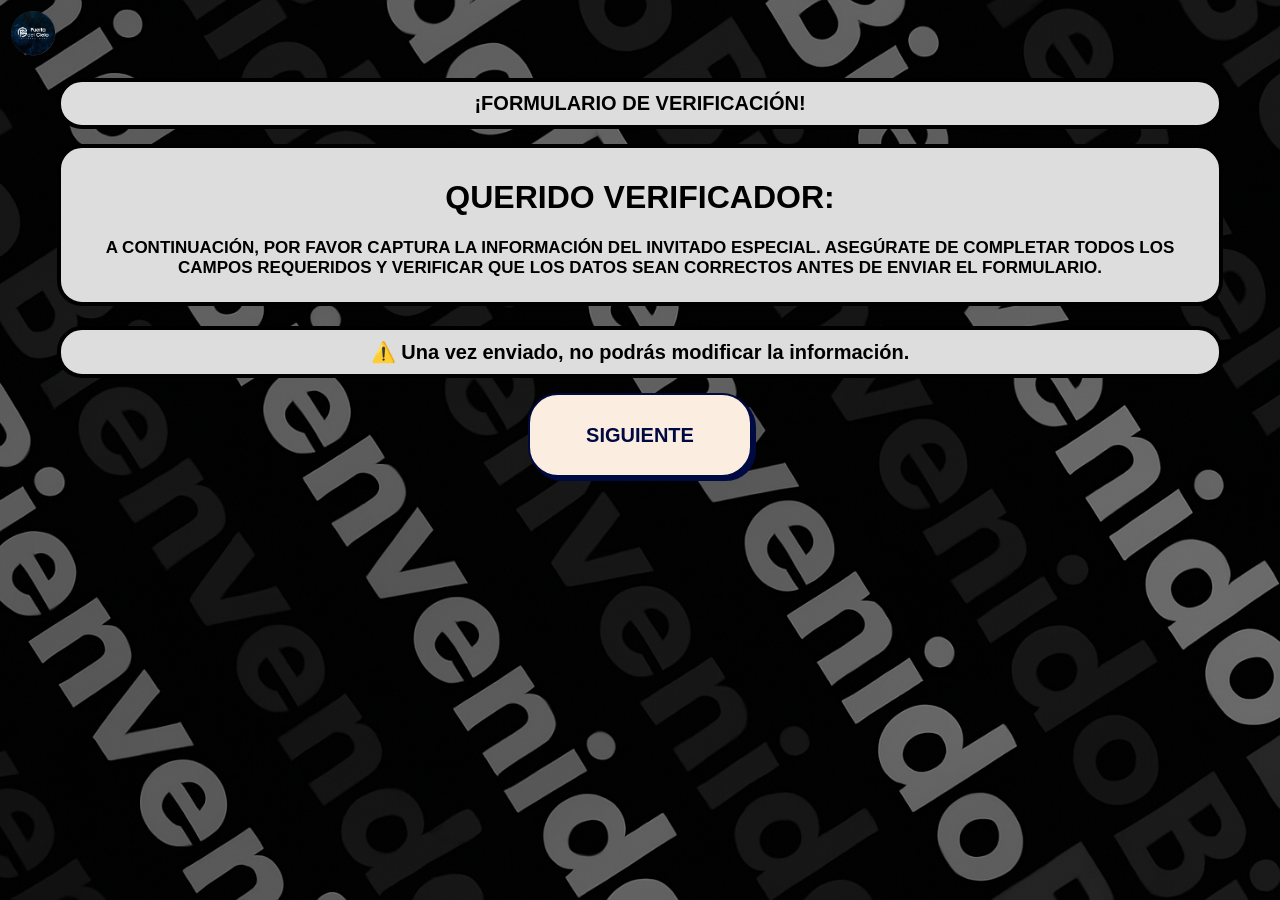
<file: public/index.html>
<!DOCTYPE html>
<html lang="en">
<head>
    <meta charset="UTF-8">
    <meta name="viewport" content="width=device-width, initial-scale=1.0">
    <title>Inicio</title>
    <link rel="stylesheet" href="Inicio.css">
    <link rel="icon" href="imagenes/Logo.png" type="Logo">
</head>
<body>
    <img src="imagenes/Logo.png" loading="lazy" alt="imagenes">
    <p class="Inicio">
        ¡FORMULARIO DE VERIFICACIÓN!
    <form class="Titulo">
        <h1>
            QUERIDO VERIFICADOR:    
        </h1> 
        <h2>
            A CONTINUACIÓN, POR FAVOR CAPTURA LA INFORMACIÓN DEL INVITADO ESPECIAL.
ASEGÚRATE DE COMPLETAR TODOS LOS CAMPOS REQUERIDOS Y VERIFICAR QUE LOS DATOS SEAN CORRECTOS ANTES DE ENVIAR EL FORMULARIO.
        </h2>
    </form>
    <p class="Inicio">
        ⚠️ Una vez enviado, no podrás modificar la información.
    </p>
    <a href="Formulario.html" class="button-74">SIGUIENTE</a>
</body>
</html>
</file>
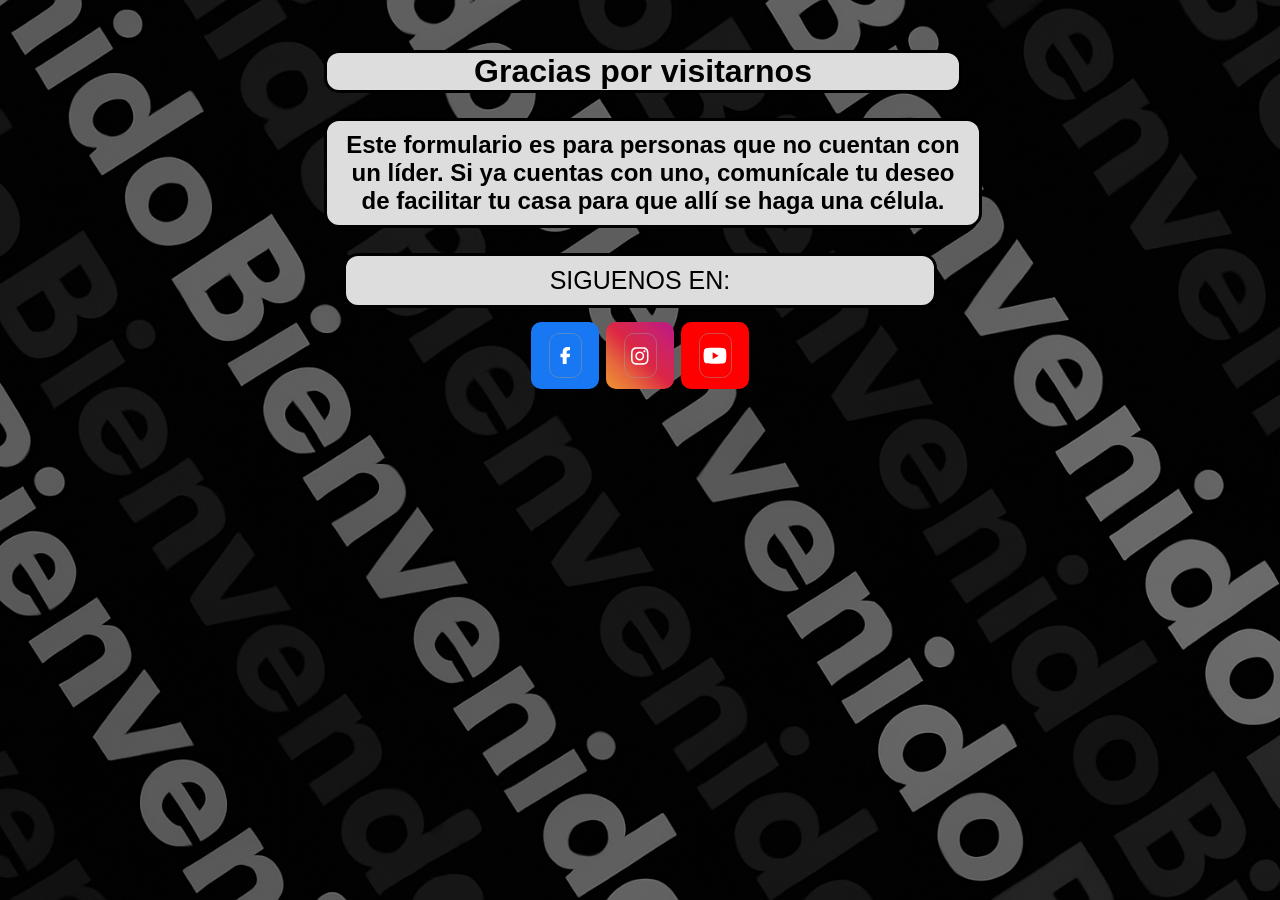
<file: public/Despedida.html>
<!DOCTYPE html>
<html lang="en">
<head>
    <meta charset="UTF-8">
    <meta name="viewport" content="width=device-width, initial-scale=1.0">
    <title>Gracias por tu visita</title>
    <link rel="stylesheet" type="text/css" href="Despedida.css">
    <link rel="icon" href="/imagenes/Logo.png" type="Logo">
</head>
<body>
    <h1>Gracias por visitarnos</h1>
    <h2>
        Este formulario es para personas que no cuentan con un líder. Si ya cuentas con uno, comunícale tu deseo de facilitar tu casa para que allí se haga una célula.
    </h2>
    <p>SIGUENOS EN:</p>
    <div class="button-container">
        <a href="https://www.facebook.com/profile.php?id=100083517394728" target="_blank">
            <button class="Btn Btnfacebook">
                <span class="f">
                    <svg
                        viewBox="0 0 320 512"
                        height="1.3em"
                        xmlns="http://www.w3.org/2000/svg"
                        class="svgIcon"
                        fill="white"
                    >
                        <path
                        d="M80 299.3V512H196V299.3h86.5l18-97.8H196V166.9c0-51.7 20.3-71.5 72.7-71.5c16.3 0 29.4 .4 37 1.2V7.9C291.4 4 256.4 0 236.2 0C129.3 0 80 50.5 80 159.4v42.1H14v97.8H80z"
                        ></path>
                    </svg>
                </span>
                <span class="BF"></span>
            </button>
        </a>
        <a href="https://www.instagram.com/iglesiapci?igsh=MTlxeDBrOGp6a3VoZQ==" target="_blank">
            <button class="Btn Btninstagram">
                <span class="i">
                    <svg fill="white" class="svgIcon" viewBox="0 0 448 512" height="1.5em" xmlns="http://www.w3.org/2000/svg">
                        <path d="M224.1 141c-63.6 0-114.9 51.3-114.9 114.9s51.3 114.9 114.9 114.9S339 319.5 339 255.9 287.7 141 224.1 141zm0 189.6c-41.1 0-74.7-33.5-74.7-74.7s33.5-74.7 74.7-74.7 74.7 33.5 74.7 74.7-33.6 74.7-74.7 74.7zm146.4-194.3c0 14.9-12 26.8-26.8 26.8-14.9 0-26.8-12-26.8-26.8s12-26.8 26.8-26.8 26.8 12 26.8 26.8zm76.1 27.2c-1.7-35.9-9.9-67.7-36.2-93.9-26.2-26.2-58-34.4-93.9-36.2-37-2.1-147.9-2.1-184.9 0-35.8 1.7-67.6 9.9-93.9 36.1s-34.4 58-36.2 93.9c-2.1 37-2.1 147.9 0 184.9 1.7 35.9 9.9 67.7 36.2 93.9s58 34.4 93.9 36.2c37 2.1 147.9 2.1 184.9 0 35.9-1.7 67.7-9.9 93.9-36.2 26.2-26.2 34.4-58 36.2-93.9 2.1-37 2.1-147.8 0-184.8zM398.8 388c-7.8 19.6-22.9 34.7-42.6 42.6-29.5 11.7-99.5 9-132.1 9s-102.7 2.6-132.1-9c-19.6-7.8-34.7-22.9-42.6-42.6-11.7-29.5-9-99.5-9-132.1s-2.6-102.7 9-132.1c7.8-19.6 22.9-34.7 42.6-42.6 29.5-11.7 99.5-9 132.1-9s102.7-2.6 132.1 9c19.6 7.8 34.7 22.9 42.6 42.6 11.7 29.5 9 99.5 9 132.1s2.7 102.7-9 132.1z"></path>
                    </svg>
                </span>
                <span class="BI"></span>
            </button>
        </a>
        <a href="https://www.youtube.com/@Puerta_Del_Cielo" target="_blank">
            <button class="Btn Btnyoutube">
                <span class="Y">
                    <svg
                        viewBox="0 0 576 512"
                        fill="white"
                        height="1.6em"
                        xmlns="http://www.w3.org/2000/svg"
                    >
                        <path
                        d="M549.7 124.1c-6.3-23.7-24.8-42.3-48.3-48.6C458.8 64 288 64 288 64S117.2 64 74.6 75.5c-23.5 6.3-42 24.9-48.3 48.6-11.4 42.9-11.4 132.3-11.4 132.3s0 89.4 11.4 132.3c6.3 23.7 24.8 41.5 48.3 47.8C117.2 448 288 448 288 448s170.8 0 213.4-11.5c23.5-6.3 42-24.2 48.3-47.8 11.4-42.9 11.4-132.3 11.4-132.3s0-89.4-11.4-132.3zm-317.5 213.5V175.2l142.7 81.2-142.7 81.2z"
                        ></path>
                    </svg>
                </span>
                <span class="BY"></span>
            </button>
        </a>
    </div>
</body>
</html>
</file>
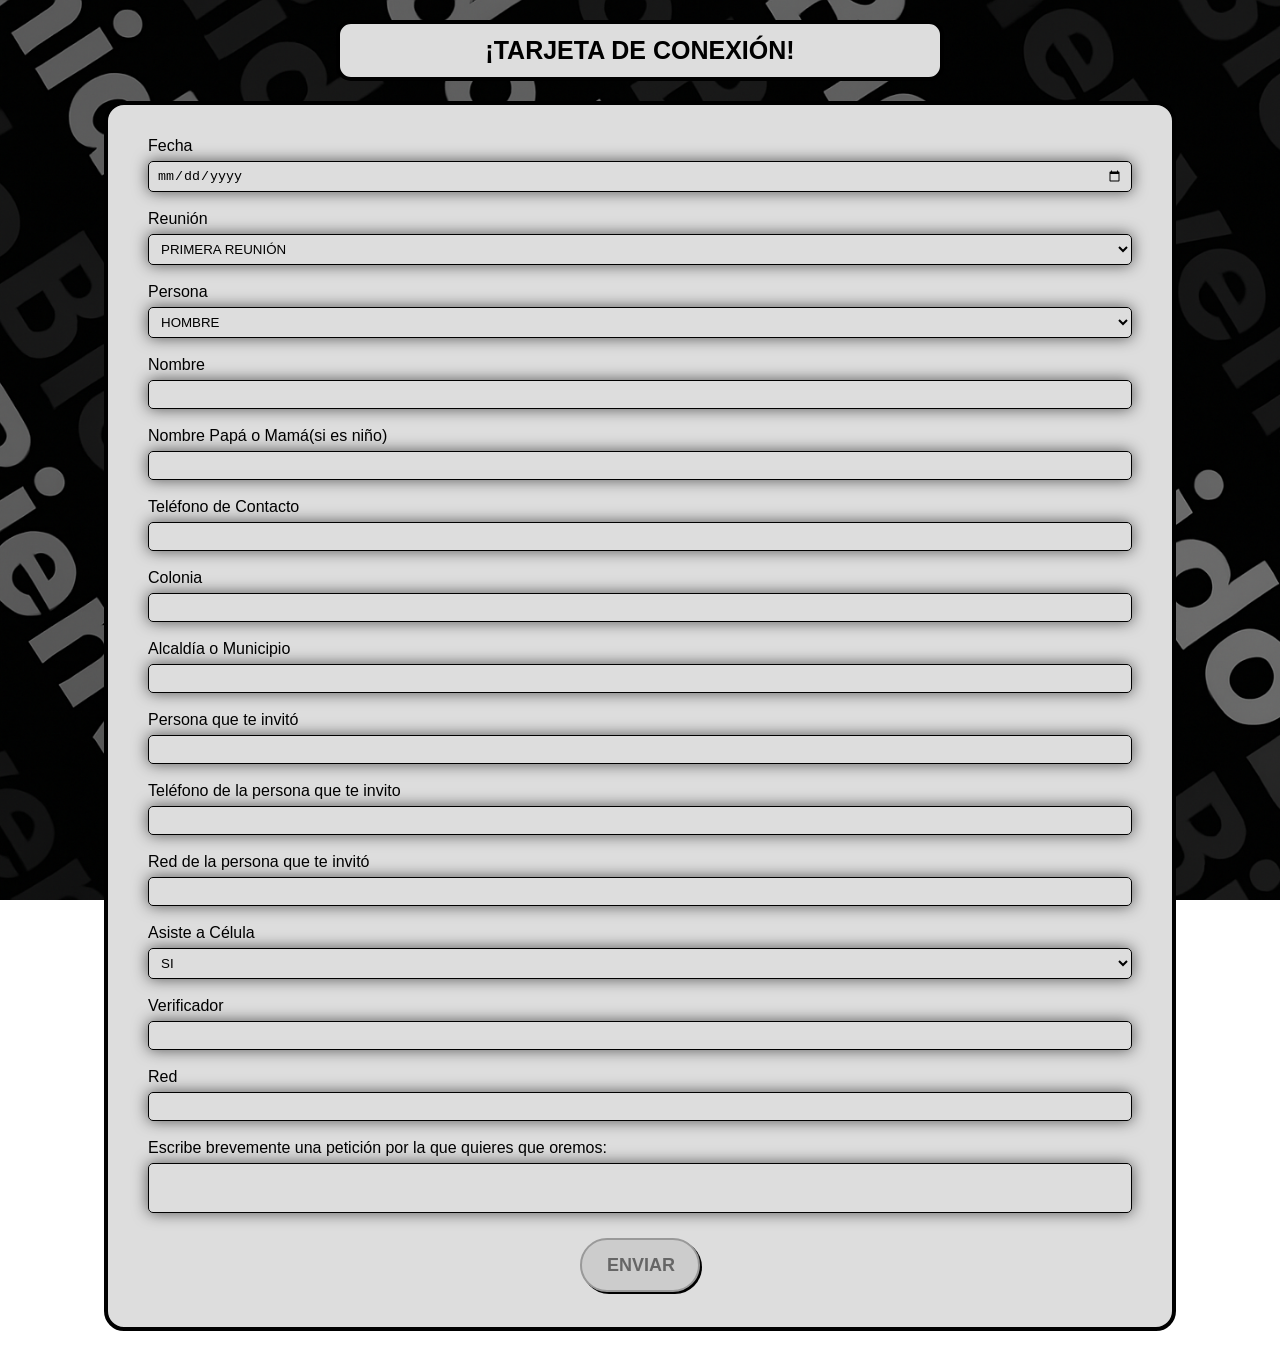
<file: public/Formulario.html>
<!DOCTYPE html>
<html lang="es">
<head>
  <meta charset="UTF-8" />
  <meta name="viewport" content="width=device-width, initial-scale=1.0"/>
  <title>PUERTA DEL CIELO INTERNACIONAL</title>
  <link rel="stylesheet" type="text/css" href="Formulario.css"/>
  <link rel="icon" href="imagenes/Logo.png" type="image/png"/>
</head>
<body>

  <p>¡TARJETA DE CONEXIÓN!</p>

<form id="miFormulario">
  <div class="form_input">
    <label for="Fecha">Fecha</label>
    <input type="date"  name="fecha" required>
  </div>
    <div class="form_input">
    <label for="reunion">Reunión</label>
      <select type="text" name="reunion" id="Opciones" required>
        <option>PRIMERA REUNIÓN</option>
        <option>SEGUNDA REUNIÓN</option>
        <option>TERCER REUNIÓN</option>
      </select>
  </div>
      <div class="form_input">
    <label for="persona">Persona</label>
      <select type="text" name="persona" id="Opciones" required>
        <option>HOMBRE</option>
        <option>MUJER</option>
        <option>JOVEN</option>
        <option>NIÑO</option>
      </select>
  </div>
  <div class="form_input">
    <label for="nombre">Nombre</label>
    <input type="text" id="nombre" name="nombre_completo" required>
  </div>
  <div class="form_input">
    <label for="nombre_papa_mama">Nombre Papá o Mamá(si es niño)</label>
    <input type="text" id="nombre_papa_mama" name="nombre_papa_mama" required>
  </div>
    <div class="form_input">
    <label for="telefono">Teléfono de Contacto</label>
    <input type="tel" id="telefono" name="telefono" required>
  </div>
    <div class="form_input">
    <label for="colonia">Colonia</label>
    <input type="text" id="colonia" name="colonia" required>
  </div>
  <div class="form_input">
    <label for="alcaldia">Alcaldía o Municipio</label>
    <input type="text" id="alcaldia" name="alcaldia" required>
  </div>
  <div class="form_input">
    <label for="persona_que_te_invito">Persona que te invitó</label>
    <input type="text" id="persona_que_te_invito" name="persona_que_te_invito" required>
  </div>
  <div class="form_input">
    <label for="celular_de_la_persona_que_invito">Teléfono de la persona que te invito</label>
    <input type="text" id="celular_de_la_persona_que_invito" name="celular_de_la_persona_que_invito" required>
  </div>
  <div class="form_input">
    <label for="como_nos_conocio">Red de la persona que te invitó</label>
    <input type="text" id="como_nos_conocio" name="como_nos_conocio" required>
  </div>
      <div class="form_input">
    <label for="asiste_a_celula">Asiste a Célula</label>
      <select type="text" name="asiste_a_celula" id="Opciones" required>
        <option>SI</option>
        <option>NO</option>
      </select>
  </div>
      <div class="form_input">
      <label for="VERIFICADOR">Verificador</label>
      <input type="text" id="verificador" name="verificador" required>
    </div>
        <div class="form_input">
      <label for="Red">Red</label>
      <input type="text" id="red" name="red" required>
    </div>
  <div class="form_input">
    <label for="oracion">Escribe brevemente una petición por la que quieres que oremos:</label>
    <textarea rows="2" id="oracion" name="oracion"></textarea>
  </div>
  <div>
    <button id="submit" type="submit" class="button-74" disabled>ENVIAR</button>
  </div>
</form>

<script>
  const formulario = document.getElementById('miFormulario');
  const inputs = formulario.querySelectorAll('input[required], textarea[required]');
  const boton = document.getElementById('submit');

  // Habilita el botón solo cuando todos los campos requeridos están llenos
  formulario.addEventListener('input', () => {
    let completo = true;
    inputs.forEach(input => {
      if (!input.value.trim()) completo = false;
    });
    boton.disabled = !completo;
  });

  // Envía el formulario por fetch
  formulario.addEventListener('submit', async (e) => {
    e.preventDefault();
    const data = Object.fromEntries(new FormData(e.target).entries());

    const res = await fetch('/api/guardar', {
      method: 'POST',
      headers: { 'Content-Type': 'application/json' },
      body: JSON.stringify(data)
    });

    const json = await res.json();
    alert(json.mensaje || json.error);

    // Redirige si todo salió bien
    if (json.mensaje) {
      window.location.href = 'Despedida.html';
    }
  });
</script>
</body>
</html>
</file>
<file: public/Inicio.css>
body{
    font-family: sans-serif;
    background-image: url("imagenes/fondo.png"); /* Cambia la ruta a la imagen de fondo */
    background-size: cover; /* Ajusta la imagen al tamaño de la pantalla */
    background-position: center; /* Centra la imagen */
    background-attachment: fixed; /* Mantiene el fondo fijo al hacer scroll */
}
img{
    display: block;
    margin: 0;
    padding: 0;
    max-width: 100%;
    width: 50px;
    height: 50px;
}
h2{
    font-size: 17px;
}
form.Titulo{
    background-color: #ddd;
    padding: 10px;
    max-width:auto;
    margin: auto;
    border: 4px solid #000000;
    margin-top: 15px;
    border-radius: 25px;
    font-size: 16px;
    text-align: center;
}
form{
    background-color: #ddd;
    max-width: 90%;
    width: 100%;
    margin: auto;
    border: 4px solid #000000;
    margin-top: 20px;
    border-radius: 8px;
    font-size: 16px;
    padding: 20px;
}
p.pregunta{
    background-color: #ddd;
    padding: 10px;
    max-width: 90%;
    font-size: 22px;
    margin: auto;
    margin-top: 20PX;
    border: 4px solid #000000;
    border-radius: 25px;
    font-size: 25px;
    text-align: center;
    font-family: Arial, Helvetica, sans-serif;
}
p.Inicio{
    font-weight: bold;
    background-color: #ddd;
    padding: 10px;
    max-width: 90%;
    font-size: 22px;
    margin: auto;
    margin-top: 20PX;
    border: 4px solid #000000;
    border-radius: 25px;
    font-size: 20px;
    text-align: center;
    font-family: Arial, Helvetica, sans-serif;
}
.button-74 {
    display: block;
    margin: 15px auto;
    background-color: #fbeee0;
    border: 2px solid #000a42;
    border-radius: 30px;
    box-shadow: #000a42 4px 4px 0 0;
    color: #000a42;
    cursor: pointer;
    font-weight: 600;
    font-size: 18px;
    padding: 0 25px;
    line-height: 50px;
    text-align: center;
    text-decoration: none;
    user-select: none;
    -webkit-user-select: none;
    touch-action: manipulation;
    width: 100%;
    max-width: 180px; /* Permite mejor escala en móviles */
    font-size: 20px;
    padding: 15px 20px;
}

.button-74:hover {
    background-color: #fff;
}

.button-74:active {
    box-shadow: #422800 2px 2px 0 0;
    transform: translate(2px, 2px);
}


 /* 📱 Media Query para Tablets */
@media (min-width: 600px) {
    .container {
        max-width: 500px;
    }
}

/* 💻 Media Query para PC */
@media (min-width: 1024px) {
    .container {
        max-width: 600px;
    }
}
</file>
<file: public/Despedida.css>
body {
    font-family: sans-serif;
    color: #000000;
    background-image: url("imagenes/fondo.png"); /* Cambia la ruta a la imagen de fondo */
    background-size: cover; /* Ajusta la imagen al tamaño de la pantalla */
    background-position: center; /* Centra la imagen */
    background-repeat: no-repeat; /* Evita repeticiones */
    background-attachment: fixed; /* Mantiene el fondo fijo al hacer scroll */
}

h1 {
    background-color: #ddd;
    padding: auto;
    margin: 50px 25% 25px 25%;
    max-width: auto;
    width: 50%;
    border: 3px solid #000000;
    border-radius: 15px;
    font-size: auto;
    text-align: center;
    font-family: Arial, Helvetica, sans-serif;
}
h2{
    background-color: #ddd;
    padding: 10px;
    max-width: auto;
    width: 50%;
    margin: 0 25% 25px 25%;
    border: 3px solid #000000;
    border-radius: 15px;
    text-align: center;
    font-family: Arial, Helvetica, sans-serif;
}

p {
    background-color: #ddd;
    padding: 10px;
    max-width: 45%;
    margin: auto;
    margin-top: 20px;
    border: 3px solid #000000;
    border-radius: 15px;
    font-size: 25px;
    text-align: center;
    font-family: Arial, Helvetica, sans-serif;
}

.button-container {
    display: flex;
    flex-direction: row; /* Cambiado de column a row */
    justify-content: center; /* Centrar los botones horizontalmente */
    align-items: center;
    margin-bottom: 50px;
}

.Btn {
    width: 45px;
    height: 45px;
    display: flex;
    align-items: center;
    justify-content: center;
    border: none;
    background-color: transparent;
    position: relative;
    border-radius: 7px;
    cursor: pointer;
    transition: all 0.3s;
    margin: 0 15px; /* Añadido para espacio entre botones */
}

.f, .i, .Y {
    width: 100%;
    height: 100%;
    padding: auto;
    margin-top: 50px;
    display: flex;
    align-items: center;
    justify-content: center;
    background-color: transparent;
    backdrop-filter: blur(0px);
    letter-spacing: 0.8px;
    border-radius: 10px;
    transition: all 0.3s;
    border: 1px solid rgba(156, 156, 156, 0.466);
}

.BF, .BI, .BY {
    position: absolute;
    padding: auto;
    margin-top: 50px;
    content: "";
    width: 150%;
    height: 150%;
    z-index: -1;
    border-radius: 10px;
    pointer-events: none;
    transition: all 0.3s;
    border: 7 solid #000;
}

.BF {
    background: #1877f2;
}

.BI {
    background: linear-gradient(45deg, #f09433 0%, #e6683c 25%, #dc2743 50%, #cc2366 75%, #bc1888 100%);
}

.BY {
    background: #ff0000;
}

.Btnfacebook:hover .BF {
    transform: rotate(35deg);
    transform-origin: bottom;
}

.Btnfacebook:hover .f {
    border: 1px solid rgba(230, 230, 230, 0.466);
    background-color: rgba(204, 204, 204, 0.466);
    backdrop-filter: blur(4px);
}

.Btninstagram:hover .BI {
    transform: rotate(35deg);
    transform-origin: bottom;
}

.Btninstagram:hover .i {
    border: 1px solid rgba(230, 230, 230, 0.466);
    background-color: rgba(204, 204, 204, 0.466);
}

.Btnyoutube:hover .BY {
    transform: rotate(35deg);
    transform-origin: bottom;
}

.Btnyoutube:hover .Y {
    border: 1px solid rgba(230, 230, 230, 0.466);
    background-color: rgba(204, 204, 204, 0.466);
    backdrop-filter: blur(4px);
}

        /* 📱 Media Query para Tablets */
        @media (min-width: 400px) {
            .container {
                max-width: 800px;
            }
        }

        /* 💻 Media Query para PC */
        @media (min-width: 1024px) {
            .container {
                max-width: 600px;
            }
        }
</file>
<file: public/Formulario.css>
body {
    margin: 0;
    font-family: sans-serif;
    color: #000000;
    background-image: url("imagenes/fondo.png"); /* Cambia la ruta a la imagen de fondo */
    background-size: cover; /* Ajusta la imagen al tamaño de la pantalla */
    background-position: center; /* Centra la imagen */
    background-repeat: no-repeat; /* Evita repeticiones */
    background-attachment: fixed; /* Mantiene el fondo fijo al hacer scroll */
}

img {
    max-width: fit-content;
    max-height: fit-content;
    width: 200px;
    height: 80px;
}

form {
    background-color: #ddd;
    max-width: 80%;
    margin: auto;
    margin-bottom: 20px;
    border: 4px solid #000000;
    margin-top: 20px;
    border-radius: 20px;
    font-size: 16px;
    padding: 20px;
}

.form_input {
    padding: 6px 20px;
}

input, textarea {
    width: 100%;
    box-sizing: border-box;
    padding: 6px 8px;
    border: 1px solid #000;
    box-shadow: 0px 0px 15px #0000009d;
    background-color: transparent;
    border-radius: 5px;
    color: #000000;
}
textarea {
    min-width: auto;
    resize: none;
    min-height: 50px;
    font-family: sans-serif;
}

label {
    font-size: 16px;
    line-height: 30px;
    color: #000000;
    font-family: sans-serif;
}

p {
    background-color: #ddd;
    padding: 12px;
    margin: 20px auto;
    width: 45%;
    border: 4px solid #000000;
    border-radius: 15px;
    font-size: 25px;
    text-align: center;
    font-weight: bold;
}
select {
    width: 100%;
    box-sizing: border-box;
    padding: 6px 8px;
    border: 1px solid #000;
    box-shadow: 0px 0px 15px #0000009d;
    background-color: transparent;
    border-radius: 5px;
    color: #000000;
}
/* ------------------------ */
/* 🎨 Estilos del botón */
/* ------------------------ */
.button-74{
    background-color: #fbeee0;
    border: 2px solid #000c42;
    max-width: 80px;
    border-radius: 30px;
    box-shadow: #000000 4px 4px 0 0;
    color: #000000;
    cursor: pointer;
    display: block;
    font-weight: 600;
    font-size: 18px;
    padding: 0 18px;
    line-height: 50px;
    text-align: center;
    text-decoration: none;
    user-select: none;
    -webkit-user-select: none;
    touch-action: manipulation;
    margin: 15px auto;
    min-width: 120px;
    padding: 0 25px;
}
.button-74:hover {
    background-color: #fff;
}

.button-74:active {
    box-shadow: #000000 2px 2px 0 0;
    transform: translate(2px, 2px);
}
a{

    max-width: 80px;
    border-radius: 30px;
    box-shadow: #000c42 4px 4px 0 0;
    color: #000000;
    cursor: pointer;
    display: block;
    font-weight: 600;
    font-size: 18px;
    padding: 0 18px;
    line-height: 50px;
    text-align: center;
    text-decoration: none;
    user-select: none;
    -webkit-user-select: none;
    touch-action: manipulation;
    margin: 15px auto;
    min-width: 120px;
    padding: 0 25px;
}
/* ❌ Botón deshabilitado */
.button-74:disabled {
    background-color: #ccc;
    box-shadow: #000000 2px 2px 0 0;
    border-color: #999;
    color: #666;  /* Hace que el texto también sea más tenue */
    cursor: not-allowed;
}

/* ⚠️ Estilos de error */
.error {
    color: red;
    font-size: 14px;
    display: none;
}

        /* 📱 Media Query para Tablets */
        @media (min-width: 600px) {
            .container {
                max-width: 500px;
            }
        }

        /* 💻 Media Query para PC */
        @media (min-width: 1024px) {
            .container {
                max-width: 600px;
            }
        }
</file>
